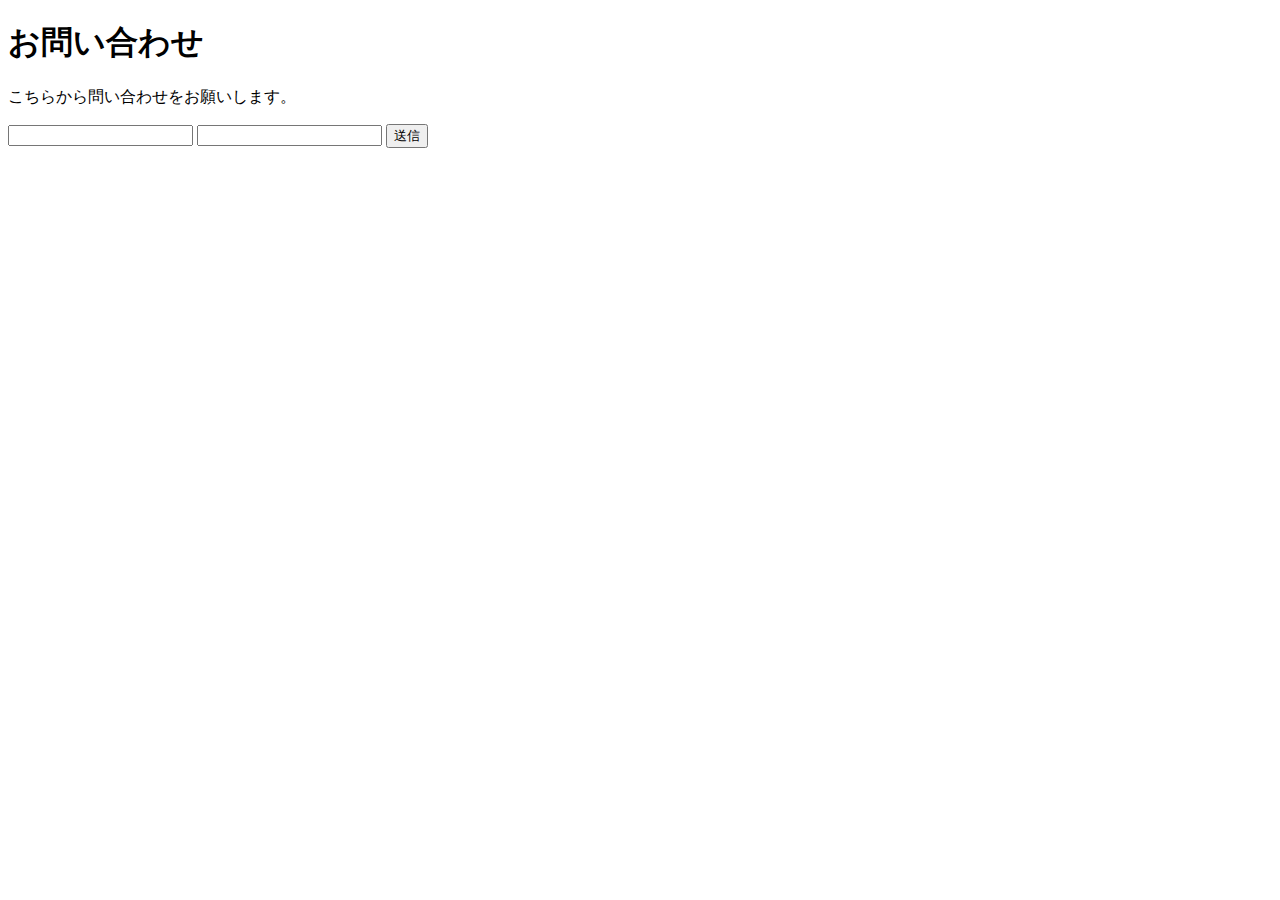
<file: html/form.html>
<!DOCTYPE html>
<html lang="ja">
<head>
    <meta charset="UTF-8">
    <meta name="viewport" content="width=device-width, initial-scale=1.0">
    <meta http-equiv="X-UA-Compatible" content="ie=edge">
    <title>お問い合わせ</title>
</head>
<body>
    <h1>お問い合わせ</h1>
    <p>こちらから問い合わせをお願いします。</p>
    <form>
        <input type="text" name="name"/>
        <input type="text" name="email"/>
        <input type="submit" value="送信"/>
    </form>
</body>
</html>
</file>
